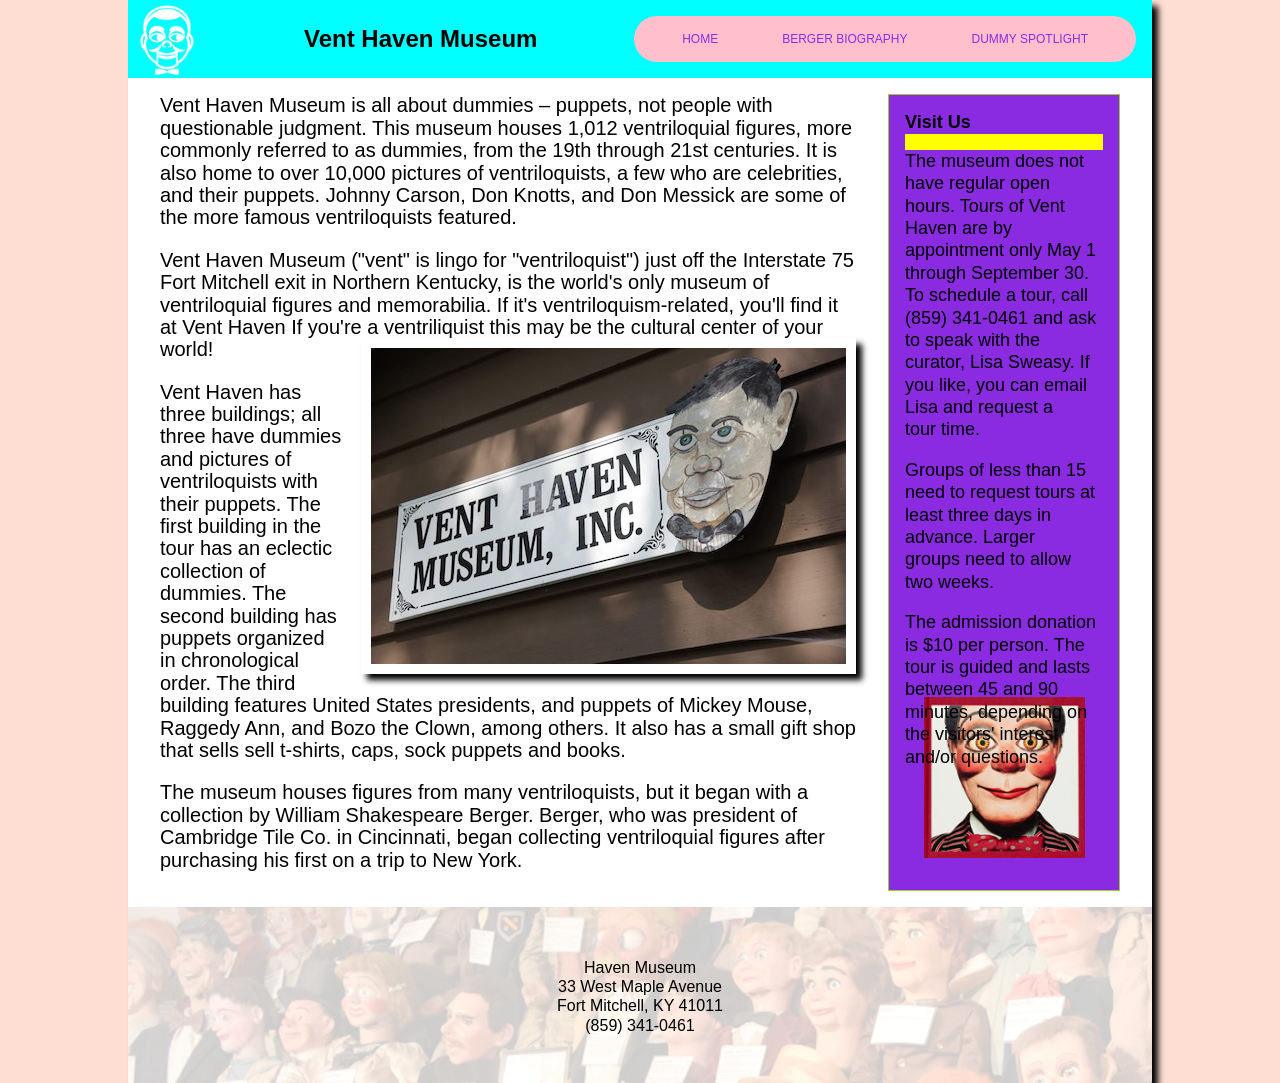
<file: index.html>
<html lang="en">
<head>
  <meta charset="UTF-8">
  <meta name="viewport" content="width=device-width, initial-scale=1.0">
  <title>Vent Haven - A Museum for Dummies</title>
  <link rel="stylesheet" href="reset.css">
  <link rel="stylesheet" href="vent.css">
<body>
  <div class="wrapper">
    <header>
      <h1>Vent Haven Museum</h1>
      <nav>
        <ul>
          <li><a href="index.html">Home</a></li>
          <li><a href="berger.html">Berger Biography</a></li>
          <li><a href="dummy.html">Dummy Spotlight</a></li>
        </ul>
      </nav>
    </header>
    <main class="home-grid">
      <section class="about">
      <p>Vent Haven Museum is all about dummies – puppets, not people with questionable judgment. This museum houses 1,012 ventriloquial figures, more commonly referred to as dummies, from the 19th through 21st centuries. It is also home to over 10,000 pictures of ventriloquists, a few who are celebrities, and their puppets. Johnny Carson, Don Knotts, and Don Messick are some of the more famous ventriloquists featured.

      <p>Vent Haven Museum ("vent" is lingo for "ventriloquist") just off the Interstate 75 Fort Mitchell exit in Northern Kentucky, is the world's only museum of ventriloquial figures and memorabilia. If it's ventriloquism-related, you'll find it at Vent Haven If you're a ventriliquist this may be the cultural center of your world!

        <img src="images/sign.jpg" alt="Vent Haven Sign." class="pic-right">

      <p>Vent Haven has three buildings; all three have dummies and pictures of ventriloquists with their puppets. The first building in the tour has an eclectic collection of dummies. The second building has puppets organized in chronological order. The third building features United States presidents, and puppets of Mickey Mouse, Raggedy Ann, and Bozo the Clown, among others. It also has a small gift shop that sells sell t-shirts, caps, sock puppets and books.

      <p>The museum houses figures from many ventriloquists, but it began with a collection by William Shakespeare Berger. Berger, who was president of Cambridge Tile Co. in Cincinnati, began collecting ventriloquial figures after purchasing his first on a trip to New York.
      </section>

<section class="visit">
      <h2>Visit Us</h2>

      <p>The museum does not have regular open hours. Tours of Vent Haven are by appointment only May 1 through September 30. To schedule a tour, call (859) 341-0461 and ask to speak with the curator, Lisa Sweasy. If you like, you can email Lisa and request a tour time.

      <p>Groups of less than 15 need to request tours at least three days in advance. Larger groups need to allow two weeks.

      <p>The admission donation is $10 per person. The tour is guided and lasts between 45 and 90 minutes, depending on the visitors' interest and/or questions.
      </section>


    </main>
    <footer>
      <p>
        <br> Haven Museum
        <br>33 West Maple Avenue
        <br>Fort Mitchell, KY 41011
        <br>(859) 341-0461
    </footer>
  </div>

</body>
</html>
</file>
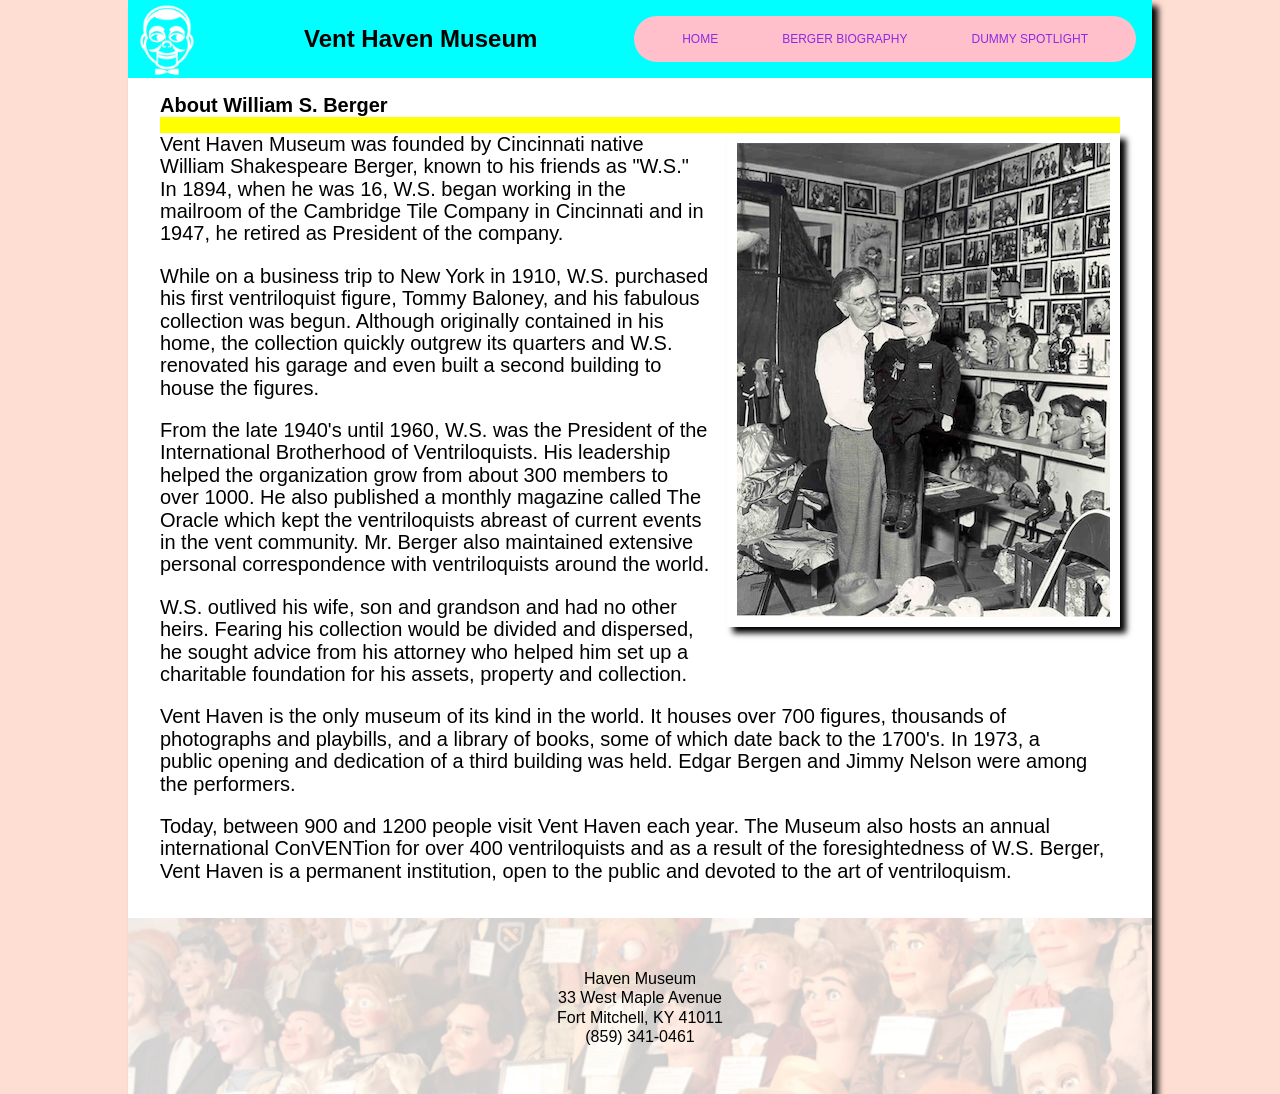
<file: berger.html>
<html lang="en">
<head>
  <meta charset="UTF-8">
  <meta name="viewport" content="width=device-width, initial-scale=1.0">
  <title>Vent Haven - William S. Berger</title>
  <link rel="stylesheet" href="reset.css">
  <link rel="stylesheet" href="vent.css">
<body>
  <div class="wrapper">
    <header>
      <h1>Vent Haven Museum</h1>
      <nav>
        <ul>
          <li><a href="index.html">Home</a></li>
          <li><a href="berger.html">Berger Biography</a></li>
          <li><a href="dummy.html">Dummy Spotlight</a></li>
        </ul>
      </nav>
    </header>
    <main>
      <h2>About William S. Berger</h2>

      <img src="images/berger_room.jpg" alt="Berger In his Room" class="pic-right">

      <p>Vent Haven Museum was founded by Cincinnati native William Shakespeare Berger, known to his friends as "W.S." In 1894, when he was 16, W.S. began working in the mailroom of the Cambridge Tile Company in Cincinnati and in 1947, he retired as President of the company.

      <p>While on a business trip to New York in 1910, W.S. purchased his first ventriloquist figure, Tommy Baloney, and his fabulous collection was begun. Although originally contained in his home, the collection quickly outgrew its quarters and W.S. renovated his garage and even built a second building to house the figures.

      <p>From the late 1940's until 1960, W.S. was the President of the International Brotherhood of Ventriloquists. His leadership helped the organization grow from about 300 members to over 1000. He also published a monthly magazine called The Oracle which kept the ventriloquists abreast of current events in the vent community. Mr. Berger also maintained extensive personal correspondence with ventriloquists around the world.

      <p>W.S. outlived his wife, son and grandson and had no other heirs. Fearing his collection would be divided and dispersed, he sought advice from his attorney who helped him set up a charitable foundation for his assets, property and collection.

      <p>Vent Haven is the only museum of its kind in the world. It houses over 700 figures, thousands of photographs and playbills, and a library of books, some of which date back to the 1700's. In 1973, a public opening and dedication of a third building was held. Edgar Bergen and Jimmy Nelson were among the performers.

      <p>Today, between 900 and 1200 people visit Vent Haven each year. The Museum also hosts an annual international ConVENTion for over 400 ventriloquists and as a result of the foresightedness of W.S. Berger, Vent Haven is a permanent institution, open to the public and devoted to the art of ventriloquism.

    </main>
    <footer>
      <p>
        <br> Haven Museum
        <br>33 West Maple Avenue
        <br>Fort Mitchell, KY 41011
        <br>(859) 341-0461
    </footer>
  </div>

</body>
</html>
</file>
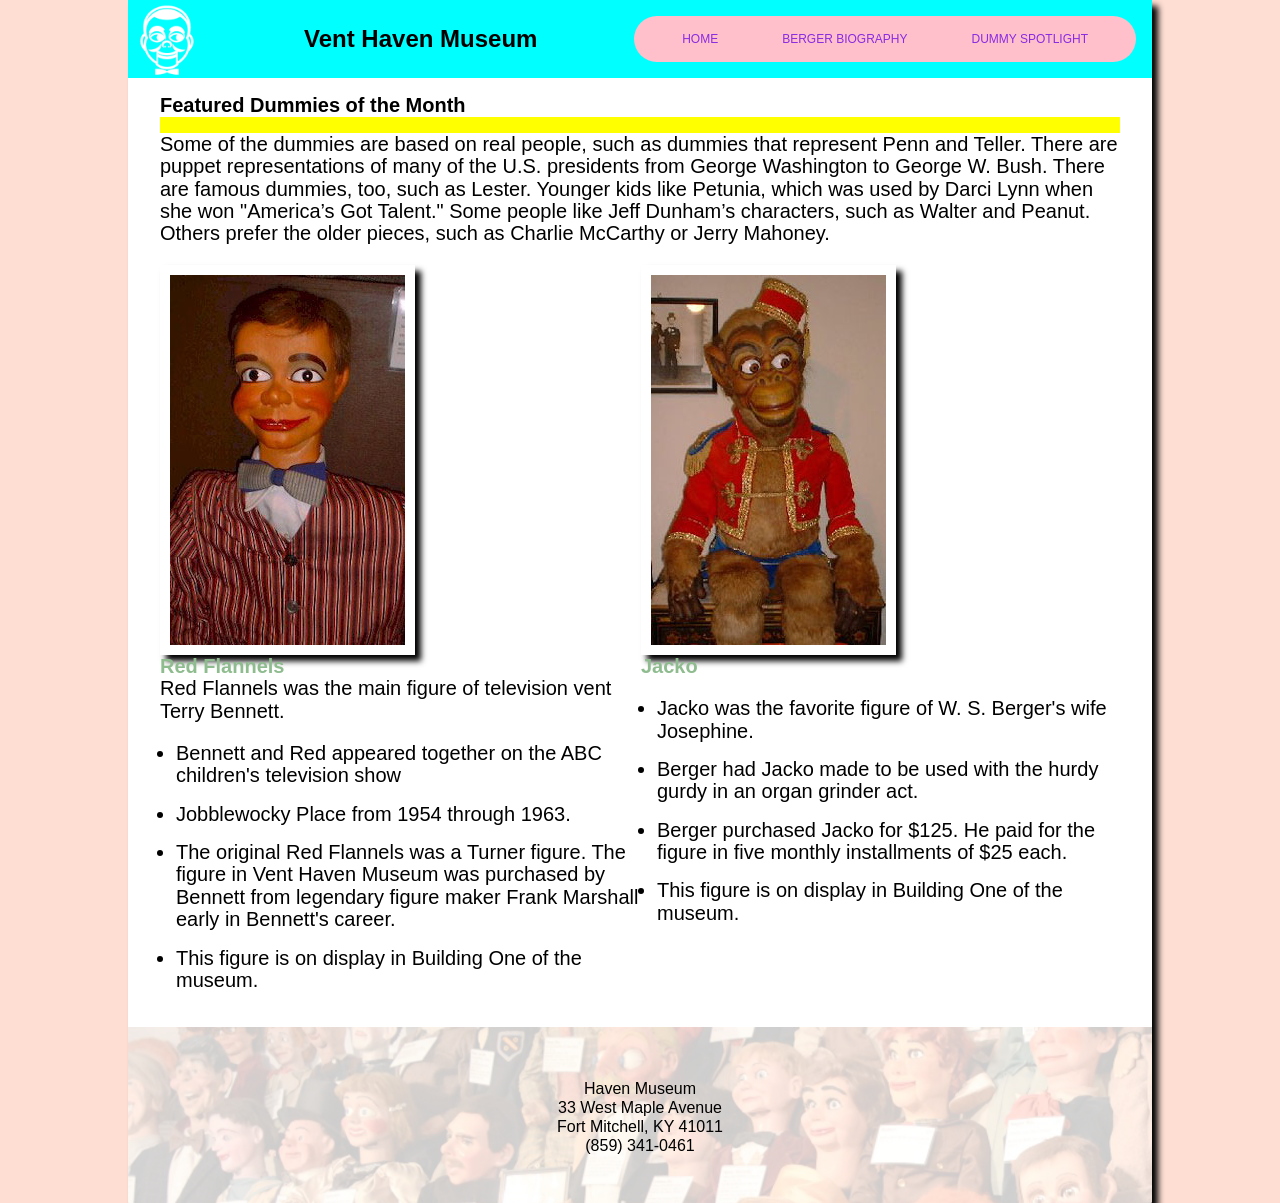
<file: dummy.html>
<html lang="en">
<head>
  <meta charset="UTF-8">
  <meta name="viewport" content="width=device-width, initial-scale=1.0">
  <title>Vent Haven - Featured Dummies</title>
  <link rel="stylesheet" href="reset.css">
  <link rel="stylesheet" href="vent.css">
<body>
  <div class="wrapper">
    <header>
      <h1>Vent Haven Museum</h1>
      <nav>
        <ul>
          <li><a href="index.html">Home</a></li>
          <li><a href="berger.html">Berger Biography</a></li>
          <li><a href="dummy.html">Dummy Spotlight</a></li>
        </ul>
      </nav>
    </header>
    <main>
      <h2>Featured Dummies of the Month</h2>

      <p>Some of the dummies are based on real people, such as dummies that represent Penn and Teller. There are puppet representations of many of the U.S. presidents from George Washington to George W. Bush. There are famous dummies, too, such as Lester. Younger kids like Petunia, which was used by Darci Lynn when she won "America’s Got Talent." Some people like Jeff Dunham’s characters, such as Walter and Peanut. Others prefer the older pieces, such as Charlie McCarthy or Jerry Mahoney.
      </p>
      <section class="dummy-grid">
        <section class="red">

          <img src="images/red_flannels.jpg" alt="Flannels Dummy">
          <h3>Red Flannels</h3>

          <p>Red Flannels was the main figure of television vent Terry Bennett.
          <ul>
            <li>Bennett and Red appeared together on the ABC children's television show</li>
            <li>Jobblewocky Place from 1954 through 1963.</li>
            <li>The original Red Flannels was a Turner figure. The figure in Vent Haven Museum was purchased by Bennett from legendary figure maker Frank Marshall early in Bennett's career.</li>
            <li>This figure is on display in Building One of the museum.</li>
          </ul>
          </p>

        </section>
          <section class="jacko">
            <img src="images/jacko.jpg" alt="Jacko Dummy">
            <h3>Jacko</h3>

            <p>
            <ul>
              <li>Jacko was the favorite figure of W. S. Berger's wife Josephine.</li>
              <li>Berger had Jacko made to be used with the hurdy gurdy in an organ grinder act.</li>
              <li>Berger purchased Jacko for $125. He paid for the figure in five monthly installments of $25 each.</li>
              <li>This figure is on display in Building One of the museum.</li>
            </ul>

            </p>
          </section>
      </section>
    </main>


    <footer>
      <p>
        <br> Haven Museum
        <br>33 West Maple Avenue
        <br>Fort Mitchell, KY 41011
        <br>(859) 341-0461
    </footer>
  </div>

</body>
</html>
</file>
<file: vent.css>
header{
  padding: 1rem;
  display: flex;
  justify-content: space-between;
  align-items: center;
}

nav {
  background-color: pink;
  padding: 1rem;
  border-radius: 2rem;
  font-size: 75%;
}

nav ul{
  list-style-type: none;
  display: flex;
  justify-content: space-around;
  align-items: center;
}

nav a {
  padding:0.5rem 2rem;
  text-transform: uppercase;
  text-decoration: none;
  color: blueviolet; 
}

nav a:hover{
  background-color: yellow;
  border-radius: 2rem;
  color: lightblue
}

body{
  background-color: rgb(254, 222, 211);
  font-family: 'Franklin Gothic Medium', 'Arial Narrow', Arial, sans-serif;
}

.wrapper{
  max-width: 64rem;
  margin-left: auto;
  margin-right: auto;
  background-color: white;
  border-color :coral;
  border-radius:1px;
  box-shadow: 6px 6px 6px ;
}

header{
  background-color: aqua;
  padding-left: 1rem ;
  padding-top: 1rem;
  padding-bottom: 1rem;
  padding-right: 1rem;
  background-image:url(images/bkg_header_white.png);
  background-repeat: no-repeat;
  background-size: contain;
  background-position: center left;
}

header h1{
  font-size: 150%;
  margin-left: 10rem;
}

main{
  padding-left: 2rem;
  padding-right: 2rem;
  padding-top: 1rem;
  padding-bottom: 1rem;
  font-size: 125%;
  line-height: 1.4rem;
}

main h2{
  size: 50%;
  border-bottom: 1rem solid yellow;
}

footer{
  background-image: url(images/bkg_footer.png);
  text-align: center;
  padding-top: 2rem;
  padding-bottom: 2rem;
  padding-left: 2rem;
  padding-right: 2rem;
}

img{
  max-width: 100%;
  height: auto;
  }

  .home-grid{
    display: grid;
    grid-template-columns: 3fr 1fr;
    gap: 2rem;
}

.visit{
  font-size: 90%;
  background-color: blueviolet;
  padding: 1rem;
  border: 1px solid yellowgreen;
  background-image: url(images/bkg_column.jpg);
  background-repeat: no-repeat;
  background-size: 70%;
  background-position: 50% 95%;
}

.dummy-grid{
  display: grid;
  grid-template-columns: 1fr 1fr;
  grid-gap: 2px;
}

.dummy-grid img{
  border: 10px solid white;
  box-shadow: 6px 6px 6px;
}

.dummy-grid h3{
  size: 45%;
  color: darkseagreen;
  border-bottom: 1px;
}

.dummy-grid li{
  margin-bottom: 1rem;
  margin-left: 1rem;
}

.pic-right{
  float: right;
  margin-bottom: 1rem;
  margin-left: 1rem;
  border: 10px solid white;
  box-shadow: 6px 6px 6px;
}
</file>
